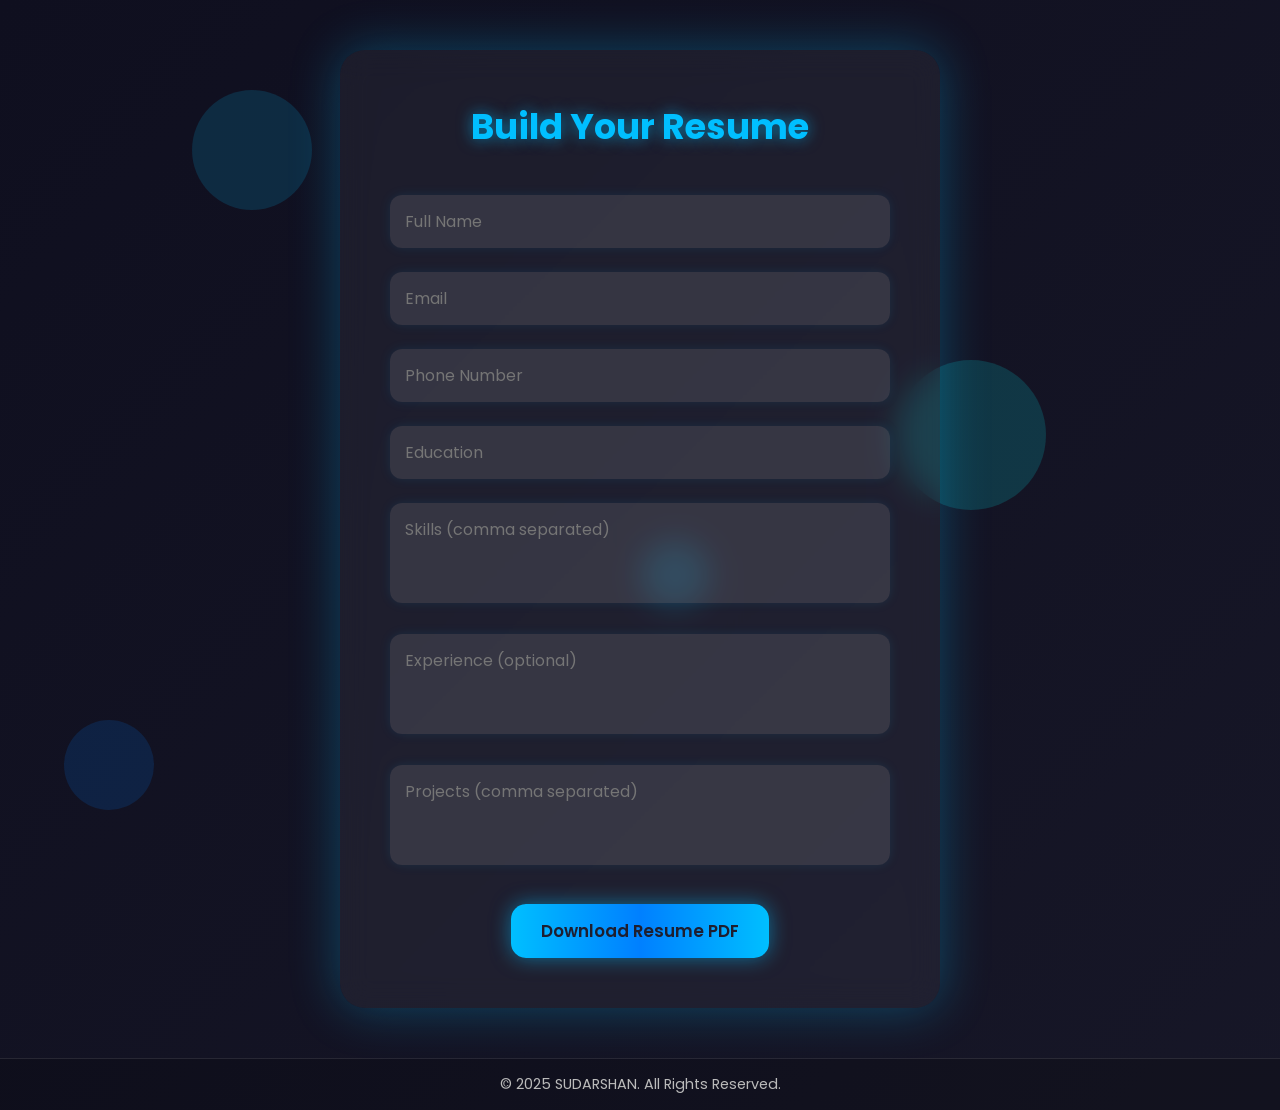
<file: templates/Hamza.html>
<!DOCTYPE html>
<html lang="en">
<head>
  <meta charset="UTF-8">
  <title>Resume Builder - SkillSync</title>
  <link href="https://fonts.googleapis.com/css2?family=Poppins:wght@300;500;700&display=swap" rel="stylesheet">
  <style>
    * { box-sizing: border-box; margin: 0; padding: 0; font-family: 'Poppins', sans-serif; }

    body {
      background: linear-gradient(135deg, #0f0f1f, #1e1e2f, #2c2c54);
      background-size: 400% 400%;
      animation: gradientBG 15s ease infinite;
      min-height: 100vh;
      display: flex;
      flex-direction: column;
      justify-content: space-between;
      color: #fff;
      overflow-x: hidden;
    }

    @keyframes gradientBG {
      0% { background-position: 0% 50%; }
      50% { background-position: 100% 50%; }
      100% { background-position: 0% 50%; }
    }

    /* Floating shapes */
    .floating-shape {
      position: absolute;
      border-radius: 50%;
      opacity: 0.15;
      animation: float 20s linear infinite;
      z-index: 0;
    }

    @keyframes float {
      0% { transform: translateY(100vh) rotate(0deg); }
      50% { transform: translateY(50vh) rotate(180deg); opacity: 0.3; }
      100% { transform: translateY(-10vh) rotate(360deg); opacity: 0; }
    }

    /* Container for main content */
    .container {
      position: relative;
      z-index: 1;
      display: flex;
      flex-direction: column;
      align-items: center;
      flex-grow: 1;
      justify-content: center;
      padding: 50px 20px;
    }

    /* Resume Card */
    .resume-card {
      background: rgba(255, 255, 255, 0.05);
      padding: 50px 50px;
      border-radius: 25px;
      width: 600px;
      max-width: 95%;
      box-shadow: 0 0 50px rgba(0, 191, 255, 0.3);
      backdrop-filter: blur(15px);
      text-align: center;
      transition: transform 0.3s ease;
    }

    .resume-card:hover { transform: translateY(-5px); }

    h2 {
      color: #00bfff;
      font-size: 2.2rem;
      margin-bottom: 30px;
      text-shadow: 0 0 15px rgba(0, 191, 255, 0.6);
    }

    input, textarea {
      width: 100%;
      padding: 14px 15px;
      margin: 12px 0;
      border: none;
      border-radius: 12px;
      outline: none;
      background: rgba(255, 255, 255, 0.1);
      color: #fff;
      font-size: 1rem;
      box-shadow: 0 0 12px rgba(0, 191, 255, 0.1);
      transition: 0.3s;
    }

    input:focus, textarea:focus {
      background: rgba(255, 255, 255, 0.15);
      box-shadow: 0 0 25px rgba(0, 191, 255, 0.4);
    }

    textarea { resize: none; height: 100px; }

    button {
      background: linear-gradient(90deg, #00bfff, #0080ff, #00bfff);
      border: none;
      padding: 14px 30px;
      border-radius: 15px;
      cursor: pointer;
      font-weight: 600;
      font-size: 1.05rem;
      color: #1e1e2f;
      margin-top: 20px;
      transition: all 0.3s ease;
      box-shadow: 0 0 20px rgba(0, 191, 255, 0.5);
    }

    button:hover {
      transform: scale(1.05);
      box-shadow: 0 0 30px rgba(0, 191, 255, 0.8);
    }

    /* Footer */
    footer {
      text-align: center;
      padding: 15px;
      font-size: 0.9rem;
      color: #bbb;
      border-top: 1px solid rgba(255,255,255,0.1);
      background: rgba(0,0,0,0.2);
    }

    @media (max-width: 650px) {
      .resume-card { width: 95%; padding: 30px 25px; }
      h2 { font-size: 1.8rem; }
    }

  </style>
</head>
<body>

  <!-- Floating shapes -->
  <div class="floating-shape" style="width:120px;height:120px;top:10%;left:15%;background:#00bfff;"></div>
  <div class="floating-shape" style="width:90px;height:90px;top:80%;left:5%;background:#0080ff;"></div>
  <div class="floating-shape" style="width:150px;height:150px;top:40%;left:70%;background:#00ffff;"></div>
  <div class="floating-shape" style="width:70px;height:70px;top:60%;left:50%;background:#00bfff;"></div>

  <div class="container">
    <div class="resume-card">
      <h2>Build Your Resume</h2>
      <form action="{{ url_for('generate_resume') }}" method="POST">
        <input type="text" name="name" placeholder="Full Name" required>
        <input type="email" name="email" placeholder="Email" required>
        <input type="text" name="phone" placeholder="Phone Number" required>
        <input type="text" name="education" placeholder="Education" required>
        <textarea name="skills" placeholder="Skills (comma separated)" required></textarea>
        <textarea name="experience" placeholder="Experience (optional)"></textarea>
        <textarea name="projects" placeholder="Projects (comma separated)" required></textarea>
        <button type="submit">Download Resume PDF</button>
      </form>
    </div>
  </div>

  <footer>
    &copy; 2025 SUDARSHAN. All Rights Reserved.
  </footer>

</body>
</html>
</file>
